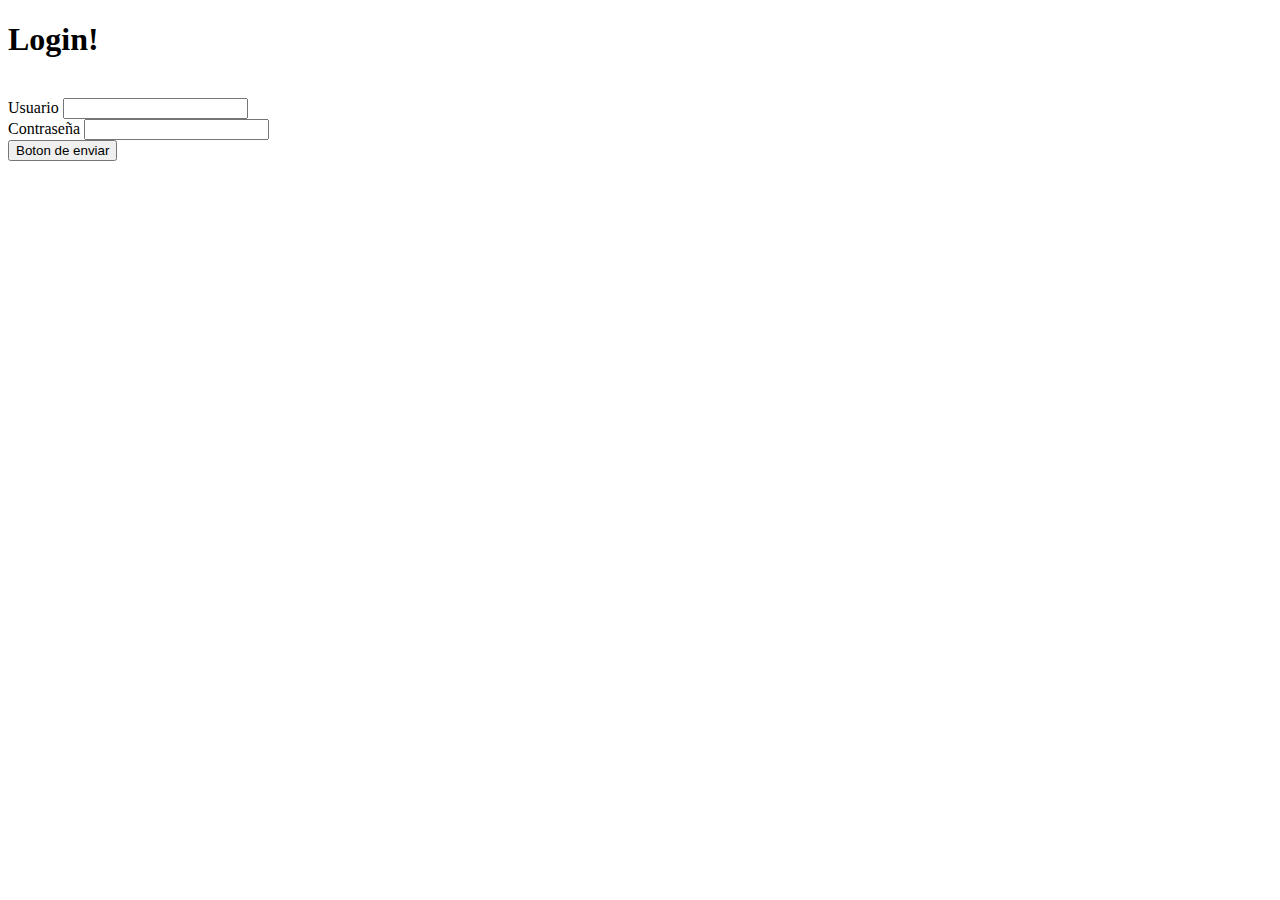
<file: bootstrap.html>
<!doctype html>
<html lang="en">
  <head>
    <!-- Required meta tags -->
    <meta charset="utf-8">
    <meta name="viewport" content="width=device-width, initial-scale=1">

    <!-- Bootstrap CSS -->
    <link href="https://cdn.jsdelivr.net/npm/bootstrap@5.1.3/dist/css/bootstrap.min.css" rel="stylesheet" integrity="sha384-1BmE4kWBq78iYhFldvKuhfTAU6auU8tT94WrHftjDbrCEXSU1oBoqyl2QvZ6jIW3" crossorigin="anonymous">

    <title>Hello, world!</title>
  </head>
  <body>
    <h1>Login!</h1>
    <br>
    <div class="container">
            <div class="row">
              <div class="col-md-8">
                    <form>
                            <div class="mb-3">
                              <label for="exampleInputEmail1" class="form-label">Usuario</label>
                              <input type="email" class="form-control" id="usuario" aria-describedby="emailHelp">
                            </div>
                            <div class="mb-3">
                              <label for="exampleInputPassword1" class="form-label">Contraseña</label>
                              <input type="password" class="form-control" id="pass">
                            </div>
                            <button id="botonEnviar" type="button" class="btn btn-primary">Enviar</button>
                          </form>
              </div>
              <div class="col-md-4">
                
              </div>
            </div>
          </div>

          
    
    

          <script src="./js/jquery.js"></script>
          <script src="./js/index.js"></script>
    <!-- Optional JavaScript; choose one of the two! -->

    <!-- Option 1: Bootstrap Bundle with Popper -->
    <script src="https://cdn.jsdelivr.net/npm/bootstrap@5.1.3/dist/js/bootstrap.bundle.min.js" integrity="sha384-ka7Sk0Gln4gmtz2MlQnikT1wXgYsOg+OMhuP+IlRH9sENBO0LRn5q+8nbTov4+1p" crossorigin="anonymous"></script>

    <!-- Option 2: Separate Popper and Bootstrap JS -->
    <!--
    <script src="https://cdn.jsdelivr.net/npm/@popperjs/core@2.10.2/dist/umd/popper.min.js" integrity="sha384-7+zCNj/IqJ95wo16oMtfsKbZ9ccEh31eOz1HGyDuCQ6wgnyJNSYdrPa03rtR1zdB" crossorigin="anonymous"></script>
    <script src="https://cdn.jsdelivr.net/npm/bootstrap@5.1.3/dist/js/bootstrap.min.js" integrity="sha384-QJHtvGhmr9XOIpI6YVutG+2QOK9T+ZnN4kzFN1RtK3zEFEIsxhlmWl5/YESvpZ13" crossorigin="anonymous"></script>
    -->
  </body>
</html>
</file>
